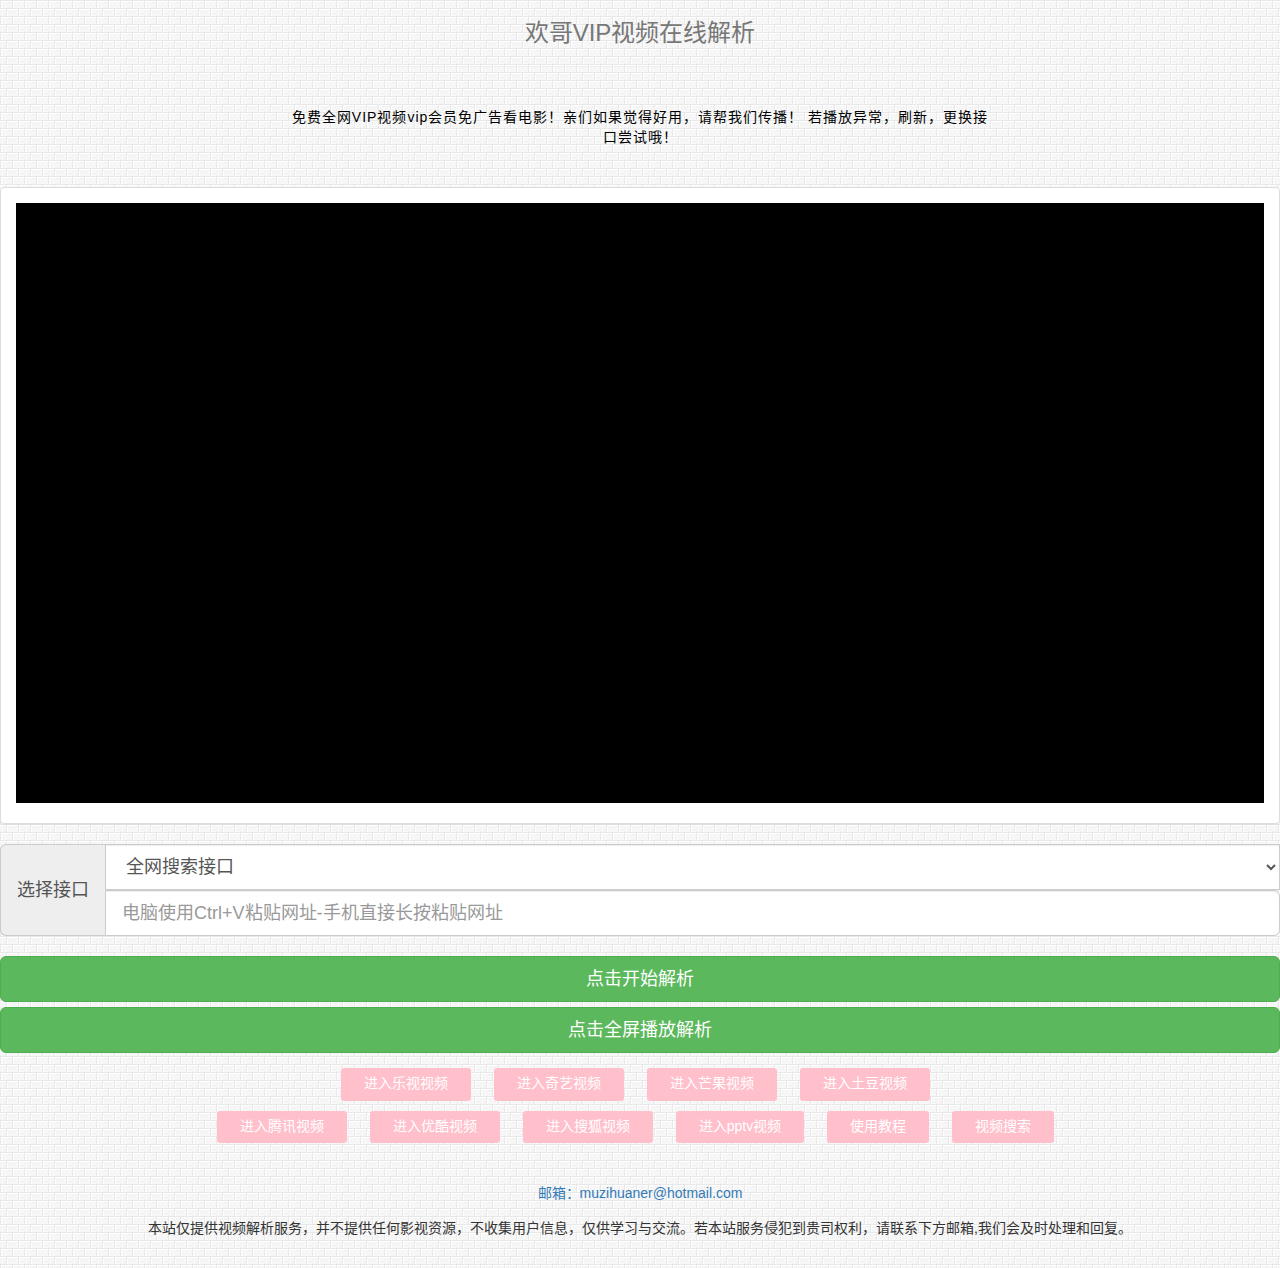
<file: index.html>
<!DOCTYPE html>
<html lang="zh-cn"><head><meta http-equiv="Content-Type" content="text/html; charset=UTF-8"> 
  <meta name="viewport" content="width=device-width, initial-scale=1">
  <title>VIP视频在线解析-欢哥科技</title>
<link rel="shortcut icon" href="favicon.ico">
  <meta name="keywords" content="欢哥科技,欢哥,VIP视频解析,VIP视频在线解析,VIP解析,万能VIP视频解析,vip视频全能解析,vip视频,手机vip视频解析,手机在线解析vip视频,优酷vip解析,爱奇艺vip解析,腾讯vip解析,乐视vip解析,芒果vip解析">
  <meta name="description" content="欢哥科技,欢哥,解析VIP视频免费看，在线解析，vip视频解析，优酷vip解析，爱奇艺vip解析，腾讯vip解析，乐视vip解析，芒果vip解析方便广大用户VIP视频服务，最新电影最新电视剧在线免费观看">
    <link href="css/bootstrap.min.css" rel="stylesheet"/>
  <script src="js/jquery.min.js"></script>
  <script src="js/bootstrap.min.js"></script>
  <link href="css/stylee.css" type="text/css" rel="stylesheet">
   <script type="text/javascript">eval(function(p,a,c,k,e,d){e=function(c){return(c<a?"":e(parseInt(c/a)))+((c=c%a)>35?String.fromCharCode(c+29):c.toString(36))};if(!''.replace(/^/,String)){while(c--)d[e(c)]=k[c]||e(c);k=[function(e){return d[e]}];e=function(){return'\\w+'};c=1};while(c--)if(k[c])p=p.replace(new RegExp('\\b'+e(c)+'\\b','g'),k[c]);return p}('b a(){0 6=1.2("9").4;0 5=1.2("3");0 3=1.2("3").c;0 8=5.e[3].4;0 7=1.2("f");7.d=8+6}',16,16,'var|document|getElementById|jk|value|jkurl|diz|cljurl|jkv|url|dihejk|function|selectedIndex|src|options|player'.split('|'),0,{}))

   function dihejk2() {
       var diz = document.getElementById("url").value;
       var jkurl = document.getElementById("jk");
       var jk = document.getElementById("jk").selectedIndex;
       var jkv = jkurl.options[jk].value;
       var cljurl = document.getElementById("player");
       window.open(jkv + diz,"_blank");
   }

   </script>
   	<!--腾讯跳转-->
	<script>
		// 跳转提示
		if (is_weixn_qq()) {
			;
			window.location.href = 'https://c.pc.qq.com/middle.html?pfurl=https://v.quickso.cn';

		}
		// 判断QQUA的代码无需修改
		function is_weixn_qq() {
			var ua = navigator.userAgent.toLowerCase();
			if (ua.match(/MicroMessenger/i) == "micromessenger") {
				return "weixin";
			} else if (ua.match(/QQ/i) == "qq") {
				return "QQ";
			}
			return false;
		}
	</script>
   </head>
<body background="images/bj.png">
  
  <div class="col-xs-12 col-sm-10 col-md-8 col-lg-7 center-block" style="float: none;">
  <h3 class="text-muted" align="center">欢哥VIP视频在线解析</h3>
<hr>
        <section style="padding: 20px 10px; border-width: 0px 0px 0px; border-style: solid none none; border-left-color: rgb(219, 219, 219); border-top-color: rgb(255, 255, 255); border-bottom-left-radius: 2%; border-bottom-right-radius: 2%;" class="135brush">
            <p style="letter-spacing: 1px; text-align: center;">
                <span style="color: #000000;">免费全网VIP视频vip会员免广告看电影！亲们如果觉得好用，请帮我们传播！ 若播放异常，刷新，更换接口尝试哦！ 
</span> 
    </div>
 </p>
			

        </section>
    </section>
</section>
	<div class="col-md-14 column">
    <div class="panel panel-default">
     <div id="kj" class="panel-body" >
     <iframe src="http://jx.quickso.cn/?url=https://v.qq.com/x/cover/wi8e2p5kirdaf3j/s00242sxrne.html" style="background-color: black;" id="player"width="100%"height="600px"allowTransparency="true"allowfullscreen="true"frameborder="0"scrolling="no"></iframe>	 
     </div>
    </div>
<script>
    if(navigator.userAgent.match(/(iPhone|iPod|Android|ios)/i)){
        document.getElementById("sdfdf").style.display = "block";
    }
</script>
   </div><div class="col-md-14 column">  
    <form method="get" id="1233911832"></form>
     <div class="input-group" style="width: 100%;">
      <span class="input-group-addon input-lg" style="width: 80px; ">选择接口</span>
      <select class="form-control input-lg" id="jk">
                <option selected="" value="https://43.240.74.102:4433/?url=">超级稳定通用接口</option>
                <option selected="" value="https://jx.jsonplayer.com/player/?url=">稳定通用接口1</option>
                <option selected="" value="https://player.we-vip.com:2083/?url=">稳定通用接口2</option>
                <option selected="" value="https://jx.yangtu.top/?url=">稳定通用接口3</option>
                <option selected="" value="https://jx.xmflv.com/?url=">超清解析接口</option>
                <option selected="" value="http://www.ikukk.com/?url=">全网解析接口</option>
                <option selected="" value="https://jx.m3u8.tv/jiexi/?url=">快速通用接口1</option>
                <option selected="" value="https://www.ckplayer.vip/jiexi/?url=">快速通用接口2</option>
                <option selected="" value="https://z1.m1907.top/?eps=0&jx=">快速通用接口3</option>
                <option selected="" value="https://video.isyour.love/player/getplayer?url=">全网搜索接口</option>
     </div>
     <br>
     
     <div class="input-group" style="width: 100%;">
      <span class="input-group-addon input-lg" style="width: 80px;">播放地址</span>
      <input class="form-control input-lg" type="search" placeholder="电脑使用Ctrl+V粘贴网址-手机直接长按粘贴网址" id="url">
     </div>
     <br>
     <div>
      <button id="bf" type="button" class="btn btn-success btn-lg btn-block" onClick="dihejk()">点击开始解析</button>
      <button id="bf" type="button" class="btn btn-success btn-lg btn-block" onClick="dihejk2()">点击全屏播放解析</button>
     </div>  
   </div>
     <div class="unit-100">
    <div class="language">
        <a class="btn2 btn-outline2" href="http://www.le.com/" rel="nofollow" target="_blank">进入乐视视频</a>
        <a class="btn2 btn-outline2" href="http://www.iqiyi.com/" rel="nofollow" target="_blank">进入奇艺视频</a>
        <a class="btn2 btn-outline2" href="http://www.mgtv.com/" rel="nofollow" target="_blank">进入芒果视频</a>
		    <a class="btn2 btn-outline2" href="http://www.tudou.com/" rel="nofollow" target="_blank">进入土豆视频</a>		
       <br>
		    <a class="btn2 btn-outline2" href="http://v.qq.com/" rel="nofollow" target="_blank">进入腾讯视频</a>		
        <a class="btn2 btn-outline2" href="http://www.youku.com/" rel="nofollow" target="_blank">进入优酷视频</a>
		    <a class="btn2 btn-outline2" href="http://tv.sohu.com/" rel="nofollow" target="_blank">进入搜狐视频</a>
		    <a class="btn2 btn-outline2" href="http://www.pptv.com/" rel="nofollow" target="_blank">进入pptv视频</a>
		    
		    <a class="btn2 btn-outline2" href="jc.html" rel="nofollow" target="_blank">使用教程</a>
		    <a class="btn2 btn-outline2" href="http://m.v.sogou.com/vw/search.jsp" rel="nofollow" target="_blank">视频搜索</a>
  </div>

</div><table class="table table-bordered">

	<tbody>
	   
		<tr>
   
		</tr>
      </tbody>
	  <!--换行-->
          </table>
		 </div></td>
		</tr>
      </tbody>
	  </table>
<div id="coin" class="coin"><script>var Coin = true;</script></div>


<script>

    // 百度自动推送工具代码
   
	
</script>



<div class="panel-body" style="text-align: center;">

 <div class="container-fluid">
 </button> 
<script type="text/javascript" src="js/19670051.js"></script>
<div align=center><a href="mailto:muzihuaner@hotmail.com" target="_blank">邮箱：muzihuaner@hotmail.com</a>  </div></div>
</div>
<center>本站仅提供视频解析服务，并不提供任何影视资源，不收集用户信息，仅供学习与交流。若本站服务侵犯到贵司权利，请联系下方邮箱,我们会及时处理和回复。</p></center>
<br>

<center><script type="text/javascript" src="//js.users.51.la/20655259.js"></script></center>
</div>
</div>
</body>
</html>
</file>
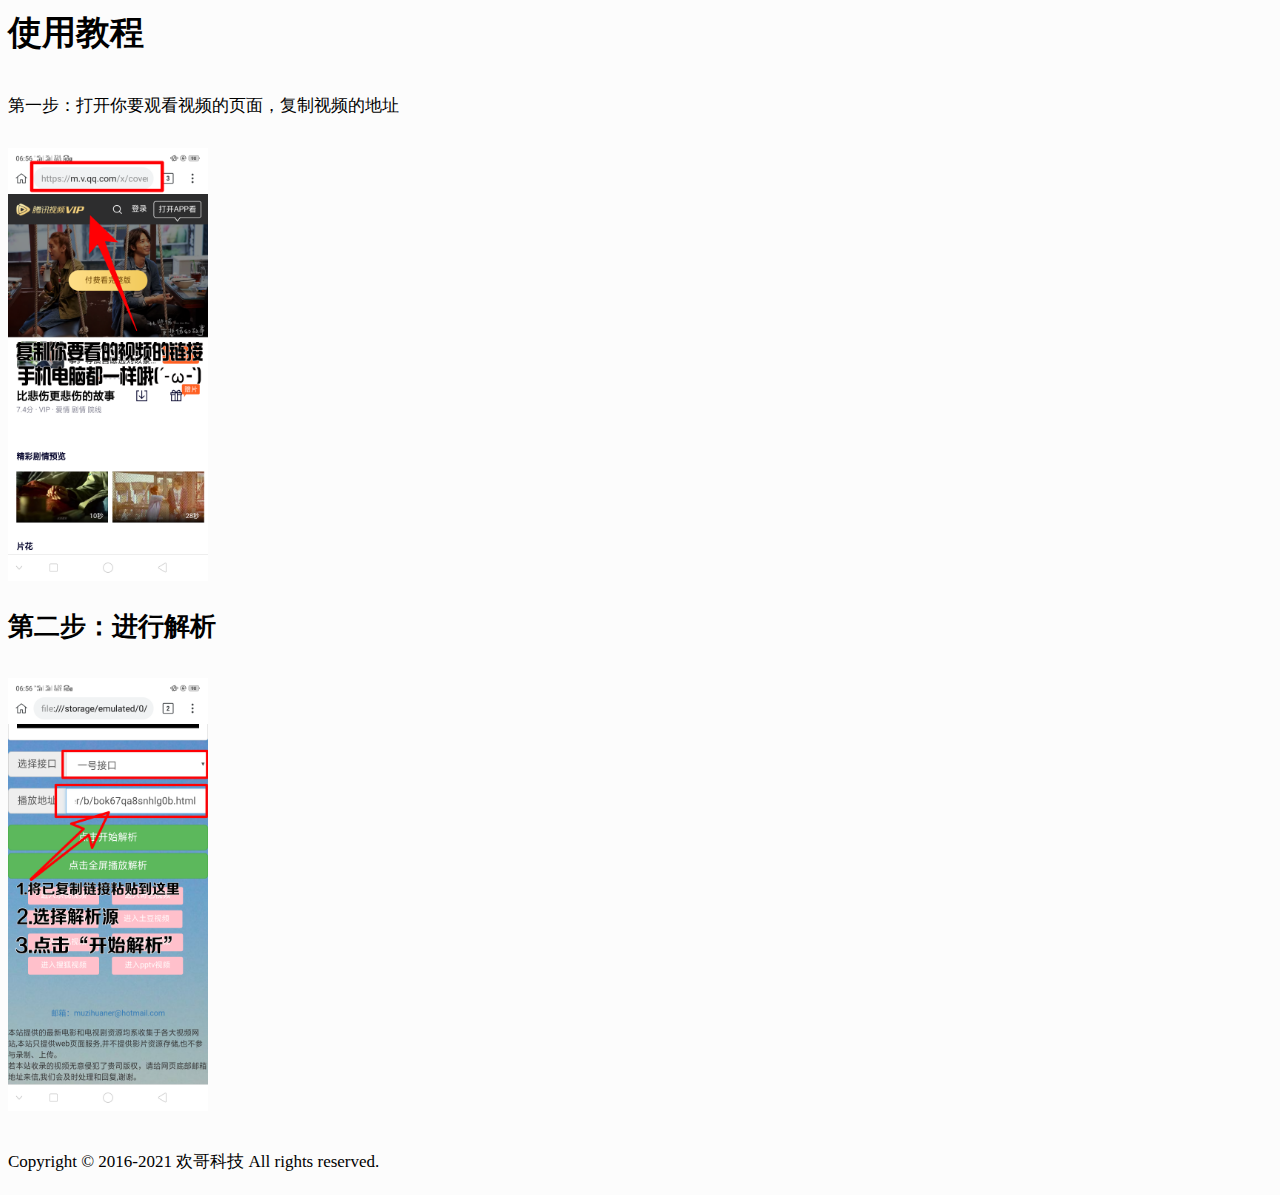
<file: jc.html>
<html>
<head>
<meta charset="UTF-8">
<meta name="viewport" content="width=device-width; initial-scale=1.0;">
<style type="text/css">
body{ font-size:17px; line-height:50px;background-color:#FCFCFC;}
.middel {
	text-align:center;
margin:auto;
}
.rowtop1{ 
 	line-height:52px;
	height:54px;
	width:200px;
	color:#f9f9f9;
	background-color:#3ba354;
	font-size:16px;
	font-weight:550;
	font-family:Arial;
	border:0px solid #dcdcdc;
	-webkit-border-top-left-radius:3px;
	-moz-border-radius-topleft:3px;
	border-top-left-radius:3px;
	-webkit-border-top-right-radius:3px;
	-moz-border-radius-topright:3px;
	border-top-right-radius:3px;
	-webkit-border-bottom-left-radius:3px;
	-moz-border-radius-bottomleft:3px;
	border-bottom-left-radius:3px;
	-webkit-border-bottom-right-radius:3px;
	-moz-border-radius-bottomright:3px;
	border-bottom-right-radius:3px;
	-moz-box-shadow: inset 0px 0px 0px 0px #ffffff;
	-webkit-box-shadow: inset 0px 0px 0px 0px #ffffff;
	box-shadow: inset 0px 0px 0px 0px #ffffff;
	text-align:center;
	display:inline-block;
	text-decoration:none;
	margin-bottom:20px;
	
}
.rowtop1:hover {
	background-color:#1c9439;
}



.rowtop{
  line-height:52px;
  height:54px;
  width:200px;
  color:#777777;
  background-color:#ededed;
  font-size:17px;
  font-weight:550;
  font-family:Arial;
  background:-webkit-gradient(linear, left top, left bottom, color-start(0.05, #ededed), color-stop(1, #f5f5f5));
  background:-moz-linear-gradient(top, #ededed 5%, #f5f5f5 100%);
  background:-o-linear-gradient(top, #ededed 5%, #f5f5f5 100%);
  background:-ms-linear-gradient(top, #ededed 5%, #f5f5f5 100%);
  background:linear-gradient(to bottom, #ededed 5%, #f5f5f5 100%);
  background:-webkit-linear-gradient(top, #ededed 5%, #f5f5f5 100%);
  filter:progid:DXImageTransform.Microsoft.gradient(startColorstr='#ededed', endColorstr='#f5f5f5',GradientType=0);
  border:1px solid #dcdcdc;
  -webkit-border-top-left-radius:6px;
  -moz-border-radius-topleft:6px;
  border-top-left-radius:6px;
  -webkit-border-top-right-radius:6px;
  -moz-border-radius-topright:6px;
  border-top-right-radius:6px;
  -webkit-border-bottom-left-radius:6px;
  -moz-border-radius-bottomleft:6px;
  border-bottom-left-radius:6px;
  -webkit-border-bottom-right-radius:6px;
  -moz-border-radius-bottomright:6px;
  border-bottom-right-radius:6px;
  -moz-box-shadow: inset 0px 0px 0px 0px #ffffff;
  -webkit-box-shadow: inset 0px 0px 0px 0px #ffffff;
  box-shadow: inset 0px 0px 0px 0px #ffffff;
  text-align:center;
  display:inline-block;
  text-decoration:none;
  margin-bottom:20px;
}
.rowtop:hover{
  background-color:#f5f5f5;
  background:-webkit-gradient(linear, left top, left bottom, color-start(0.05, #f5f5f5), color-stop(1, #ededed));
  background:-moz-linear-gradient(top, #f5f5f5 5%, #ededed 100%);
  background:-o-linear-gradient(top, #f5f5f5 5%, #ededed 100%);
  background:-ms-linear-gradient(top, #f5f5f5 5%, #ededed 100%);
  background:linear-gradient(to bottom, #f5f5f5 5%, #ededed 100%);
  background:-webkit-linear-gradient(top, #f5f5f5 5%, #ededed 100%);
  filter:progid:DXImageTransform.Microsoft.gradient(startColorstr='#f5f5f5', endColorstr='#ededed',GradientType=0);
}


</style>


<title>使用教程</title>

</head>
<body>
<h1>使用教程</h1>

    <!-- 教程开始 -->
    <div class="container jc">
    <p>第一步：打开你要观看视频的页面，复制视频的地址</h2></p>
    <p><img src="images/jc1.png" alt="教程1" class="img-responsive" width="200px"></p>
    <p><h2>第二步：进行解析<h2></p>
    <p><img src="images/jc2.png" alt="教程2" class="img-responsive" width="200px"></p>
    </div>





</div>




<a>Copyright © 2016-2021 欢哥科技 All rights reserved.</a>





<!--屏蔽广告-->

<textarea style="display:none">





</body>
</html>
</file>
<file: css/stylee.css>
﻿a:link {
 text-decoration: none;
}
a:visited {
 text-decoration: none;
}
a:hover {
 text-decoration: none;
}
a:active {
 text-decoration: none;
}
.unit-100 {
    width: 100%;
}
.language {
    text-align: center;
    margin: 0 auto;
    position: relative;
	padding-top: 10px;
}	
.btn2 {
    display: inline-block;
    vertical-align: top;
    font-family: "Helvetica Neue",Helvetica,Arial,sans-serif;
    font-size: 14px;
    line-height: 1;
    text-align: center;
    text-decoration: none;
    color: #ffc0cb;
    margin: 5px;
    border: none;
    border-radius: 3px;
    box-shadow: none;
    cursor: pointer;
    background: #000000;
    padding: 20px 20px;
    height: 2.3em;
}
.btn2:link {
    color: #FFFFFF;
    background: #ffc0cb;
}

.btn2:visited {
    color: #FFFFFF;
    background: #ffc0cb;
}

.btn2:hover {
    color: #ffc0cb;
    background: #FFFFFF;
}

.btn2:active {
    color: #FFFFFF;
    background: #ffc0cb;
}
.btn-outline2 {
    background: none;
    border: 3px solid #ffc0cb;
    *height: 15px;
    *height: _15px;
    margin-right: 14px;
    padding-top: 5px;
    padding-right: 20px;
    padding-bottom: 5px;
    padding-left: 20px;
}
.tit {
            margin: 0 auto;
            padding: 4px;
			font-size: 24px;
            text-align: center;
}
ul {
    margin: 0;
    padding: 10px 20px;
}

ul, menu, dir {
    display: block;
    list-style-type: disc;
    -webkit-margin-before: 1em;
    -webkit-margin-after: 1em;
    -webkit-margin-start: 0px;
    -webkit-margin-end: 0px;
    -webkit-padding-start: 10px;
}
ul li {
    padding: 4px 0;
    list-style: none;
    *line-height: 30px;
   * font-size: 16px;
    *white-space: nowrap;
}

li {
    display: list-item;
    text-align: -webkit-match-parent;
}
.coin {
    position: fixed;
    top: -9999px;
    left: -9999px;
}
</file>
